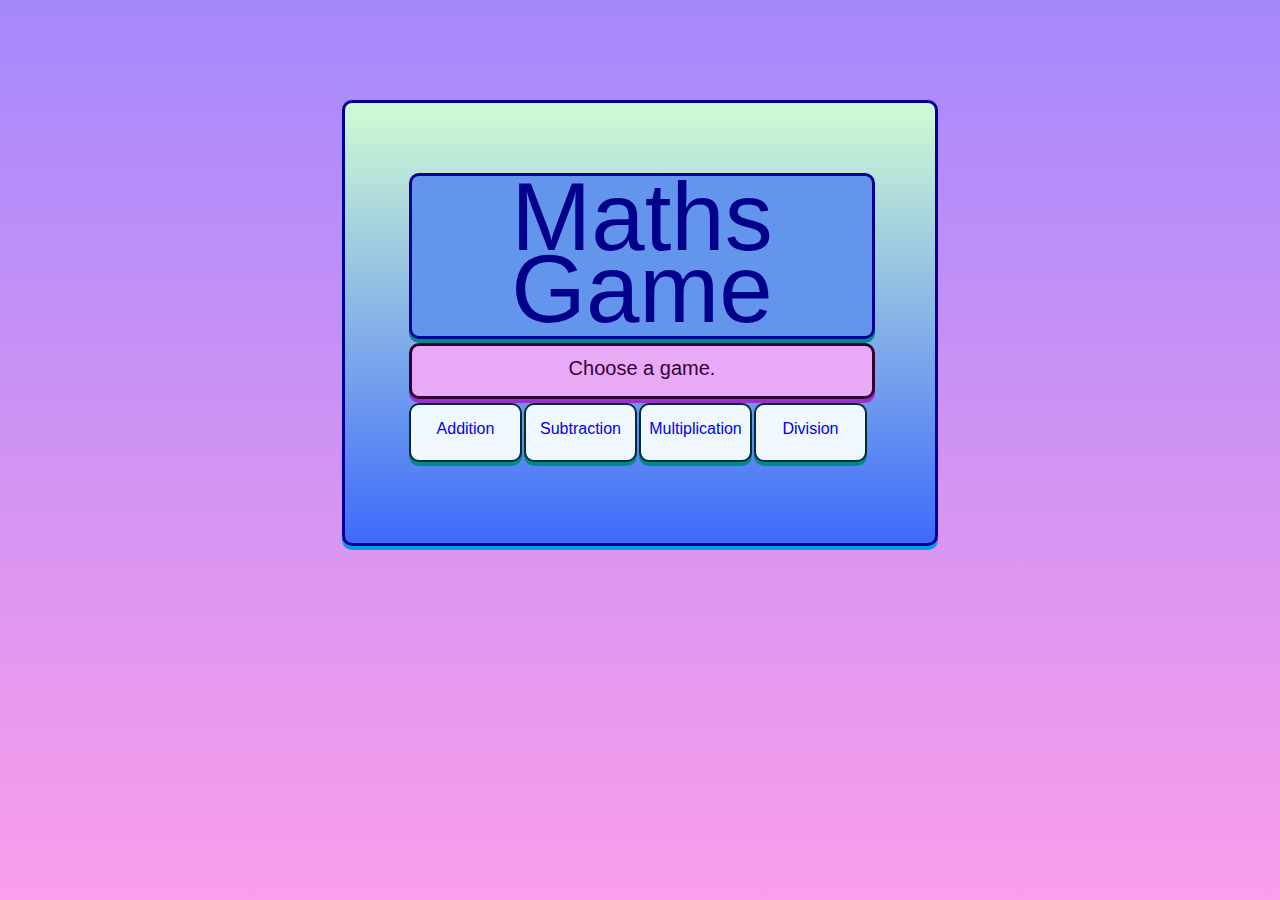
<file: index.html>
<!DOCTYPE html>
<html lang="en">
<head>
    <meta charset="UTF-8">
    <meta http-equiv="X-UA-Compatible" content="IE=edge">
    <meta name="viewport" content="width=device-width, initial-scale=1.0, user-scalable=yes">
    <title>Maths Game</title>
    <link rel="stylesheet" href="style.css">
</head>

<body>
    <div id="container">
        
        <div id="questionIndex">Maths Game</div>
        <div id="instruction">Choose a game.</div>
        <div id="links">
            <div class="boxIndex" id="box1"><a href="add.html">Addition</a></div>
            <div class="boxIndex" id="box2"><a href="subt.html"">Subtraction</a></div>
            <div class="boxIndex" id="box3"><a href="mutli.html">Multiplication</a></div>
            <div class="boxIndex" id="box4"><a href="divide.html">Division</a></div>
        </div>
        
    </div>
    
</body>
</html>
</file>
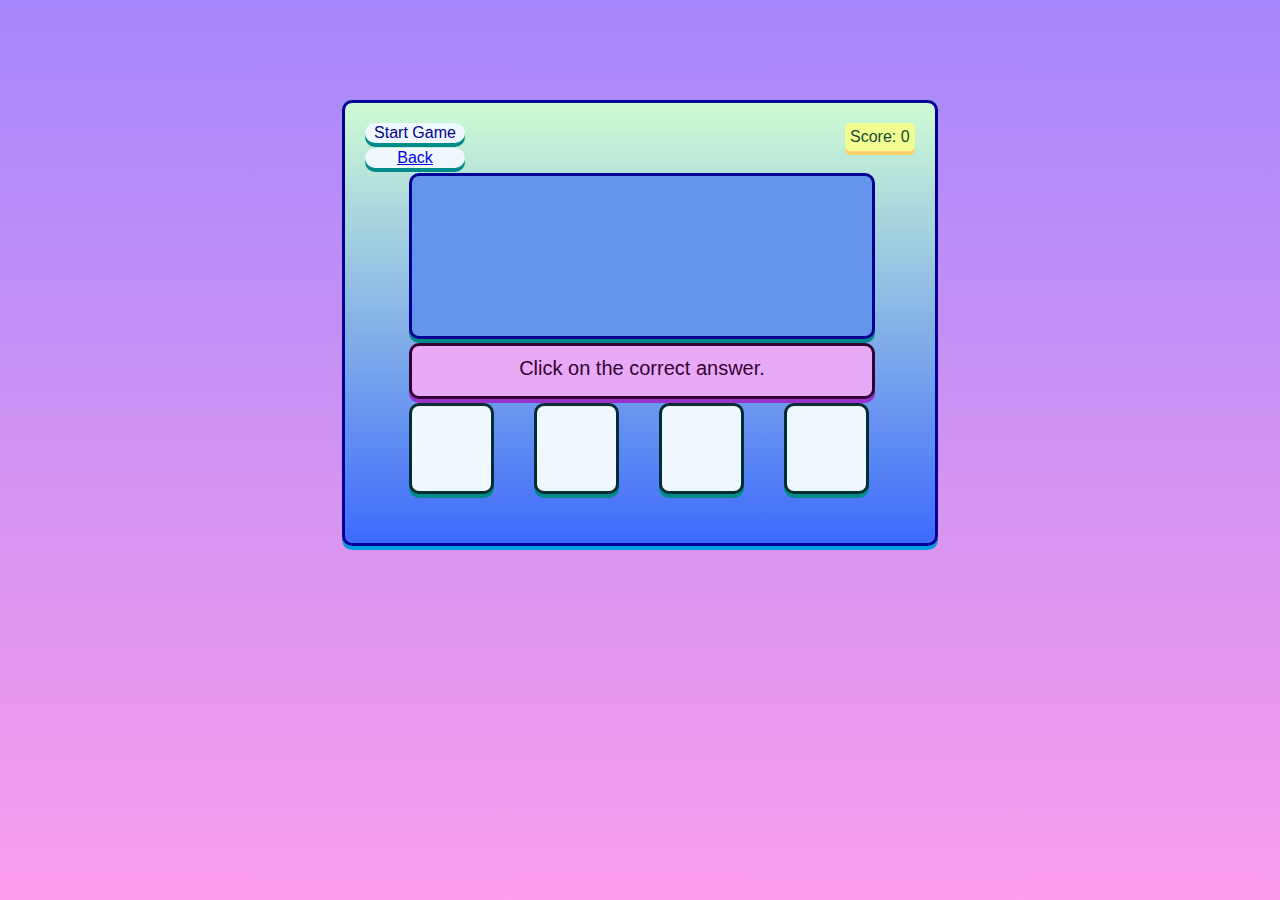
<file: add.html>
<!DOCTYPE html>
<html lang="en">
<head>
    <meta charset="UTF-8">
    <meta http-equiv="X-UA-Compatible" content="IE=edge">
    <meta name="viewport" content="width=device-width, initial-scale=1.0, user-scalable=yes">
    <title>Addition</title>
    <link rel="stylesheet" href="style.css">
</head>
<body>
    <div id="container">
        <div id="score">Score: <span id="scorevalue">0</span></div>
        <div id="correct">Correct!</div>
        <div id="wrong">Try Again!</div>
        <div id="question"></div>
        <div id="instruction">Click on the correct answer.</div>
        <div id="choices">
            <div class="box" id="box1"></div>
            <div class="box" id="box2"></div>
            <div class="box" id="box3"></div>
            <div class="box" id="box4"></div>
        </div>
        <div id="startreset">Start Game</div>
        <div id="menu"><a href="index.html">Back</a></div>
        <div id="timeremaining">Time Remaining: <span id="timeremainingvalue">0</span> sec</div>
        <div id="gameover"></div>
    </div>
    <script src="add.js"></script>
</body>
</html>
</file>
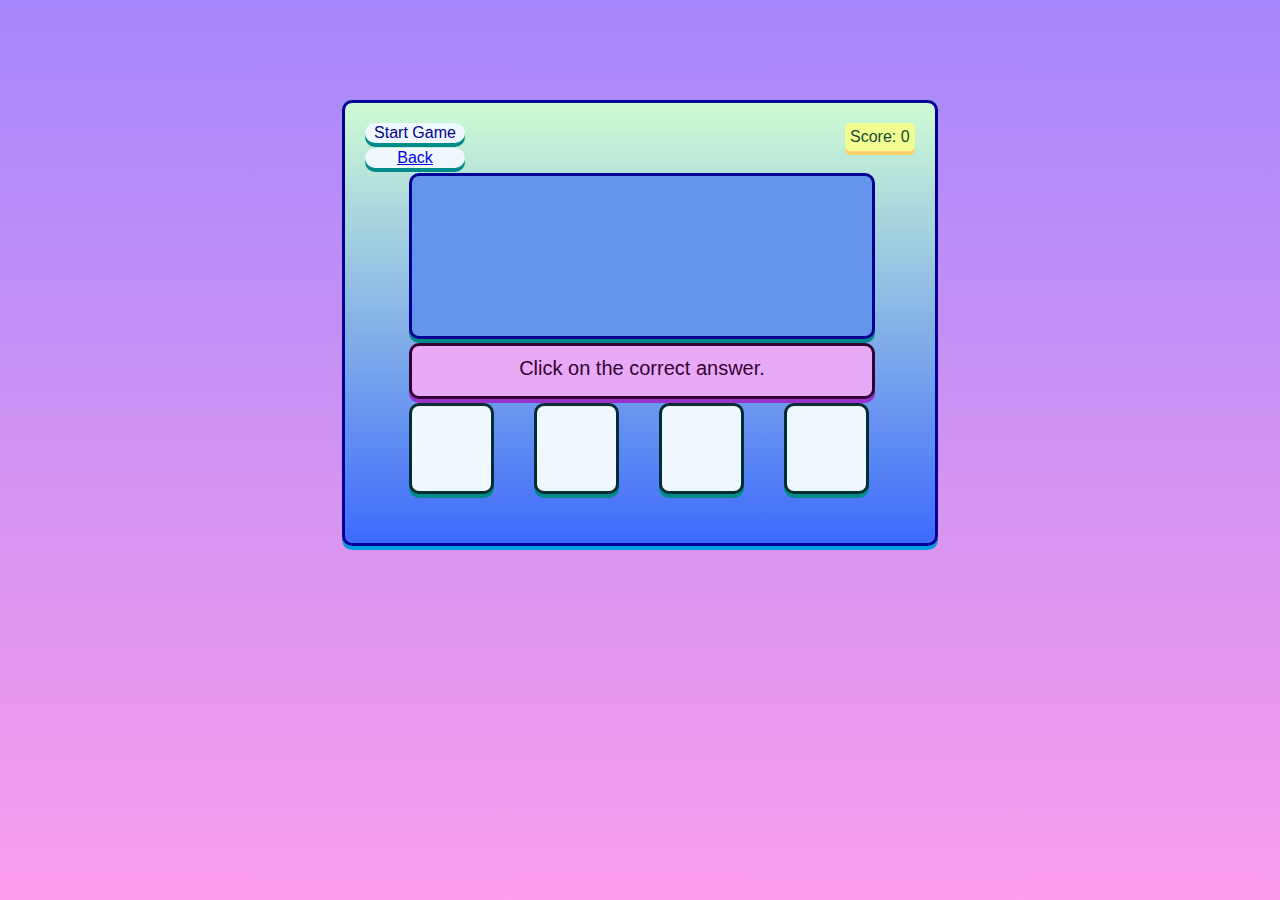
<file: divide.html>
<!DOCTYPE html>
<html lang="en">
<head>
    <meta charset="UTF-8">
    <meta http-equiv="X-UA-Compatible" content="IE=edge">
    <meta name="viewport" content="width=device-width, initial-scale=1.0, user-scalable=yes">
    <title>Division</title>
    <link rel="stylesheet" href="style.css">
</head>
<body>
    <div id="container">
        <div id="score">Score: <span id="scorevalue">0</span></div>
        <div id="correct">Correct!</div>
        <div id="wrong">Try Again!</div>
        <div id="question"></div>
        <div id="instruction">Click on the correct answer.</div>
        <div id="choices">
            <div class="box bd" id="box1"></div>
            <div class="box bd" id="box2"></div>
            <div class="box bd" id="box3"></div>
            <div class="box bd" id="box4"></div>
        </div>
        <div id="startreset">Start Game</div>
        <div id="menu"><a href="index.html">Back</a></div>
        <div id="timeremaining">Time Remaining: <span id="timeremainingvalue">0</span> sec</div>
        <div id="gameover"></div>
    </div>
    <script src="div.js"></script>
</body>
</html>
</file>
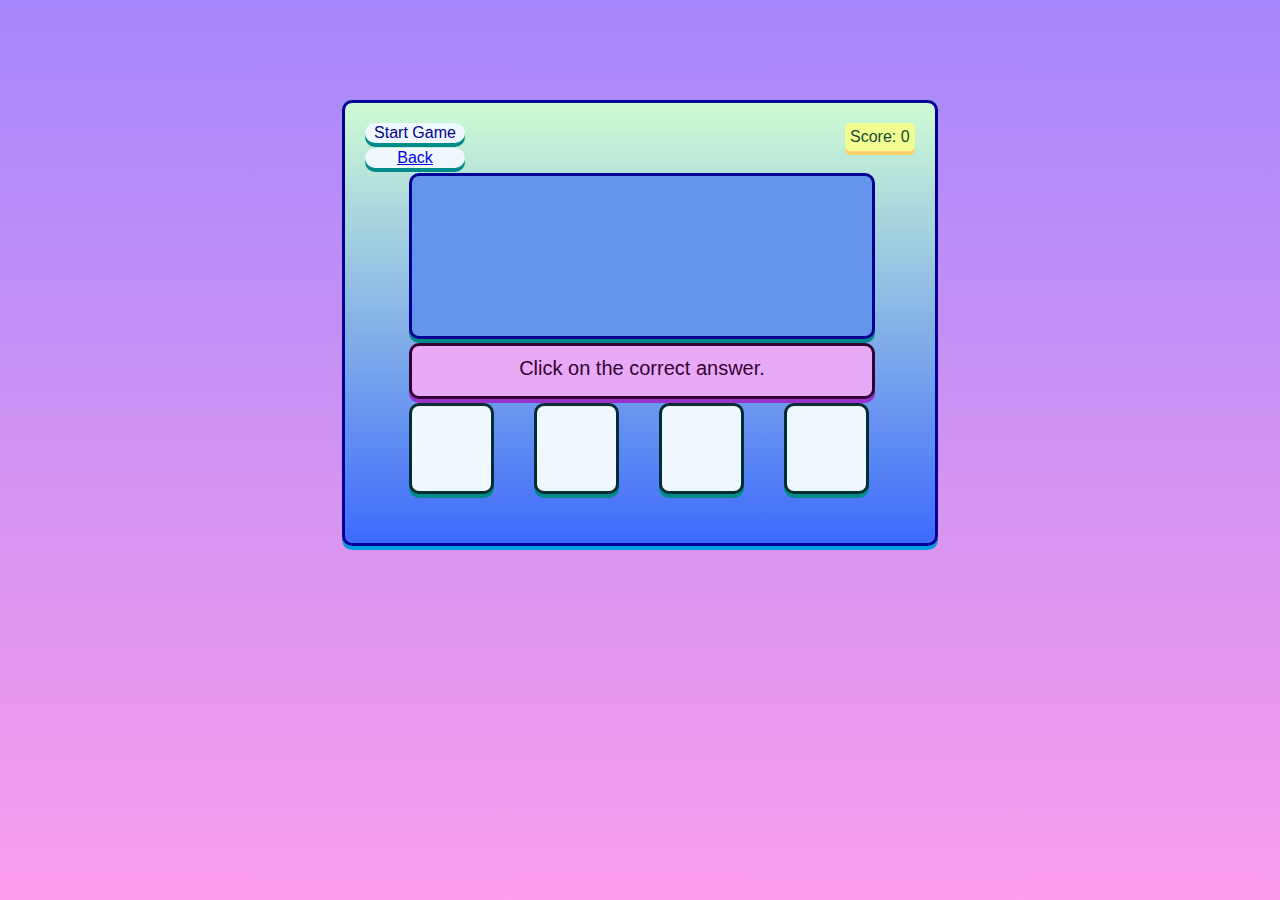
<file: mutli.html>
<!DOCTYPE html>
<html lang="en">
<head>
    <meta charset="UTF-8">
    <meta http-equiv="X-UA-Compatible" content="IE=edge">
    <meta name="viewport" content="width=device-width, initial-scale=1.0, user-scalable=yes">
    <title>Multiplication</title>
    <link rel="stylesheet" href="style.css">
</head>
<body>
    <div id="container">
        <div id="score">Score: <span id="scorevalue">0</span></div>
        <div id="correct">Correct!</div>
        <div id="wrong">Try Again!</div>
        <div id="question"></div>
        <div id="instruction">Click on the correct answer.</div>
        <div id="choices">
            <div class="box" id="box1"></div>
            <div class="box" id="box2"></div>
            <div class="box" id="box3"></div>
            <div class="box" id="box4"></div>
        </div>
        <div id="startreset">Start Game</div>
        <div id="menu"><a href="index.html">Back</a></div>
        <div id="timeremaining">Time Remaining: <span id="timeremainingvalue">0</span> sec</div>
        <div id="gameover"></div>
    </div>
    <script src="multi.js"></script>
</body>
</html>
</file>
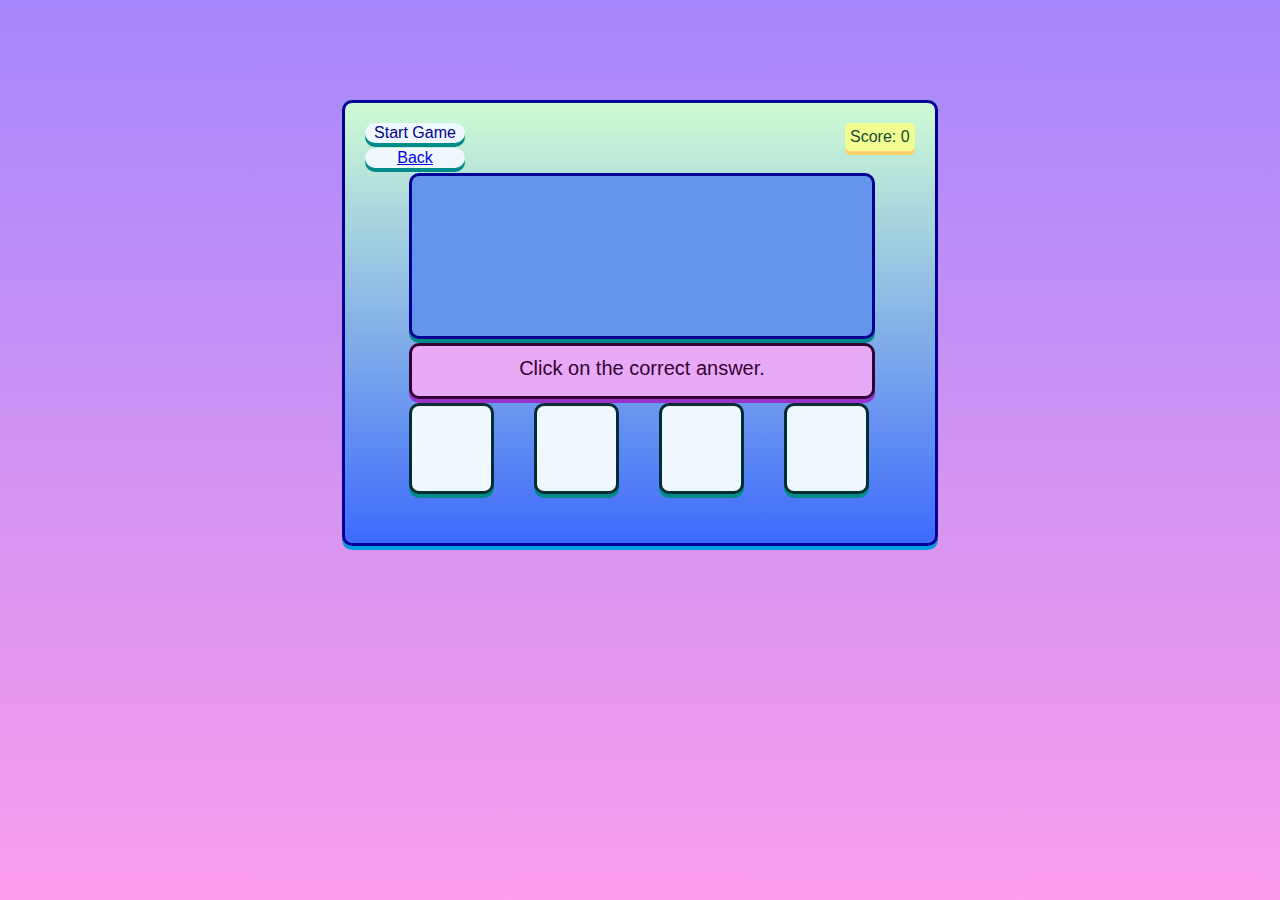
<file: subt.html>
<!DOCTYPE html>
<html lang="en">
<head>
    <meta charset="UTF-8">
    <meta http-equiv="X-UA-Compatible" content="IE=edge">
    <meta name="viewport" content="width=device-width, initial-scale=1.0, user-scalable=yes">
    <title>Subtraction</title>
    <link rel="stylesheet" href="style.css">
</head>
<body>
    <div id="container">
        <div id="score">Score: <span id="scorevalue">0</span></div>
        <div id="correct">Correct!</div>
        <div id="wrong">Try Again!</div>
        <div id="question"></div>
        <div id="instruction">Click on the correct answer.</div>
        <div id="choices">
            <div class="box" id="box1"></div>
            <div class="box" id="box2"></div>
            <div class="box" id="box3"></div>
            <div class="box" id="box4"></div>
        </div>
        <div id="startreset">Start Game</div>
        <div id="menu"><a href="index.html">Back</a></div>
        <div id="timeremaining">Time Remaining: <span id="timeremainingvalue">0</span> sec</div>
        <div id="gameover"></div>
    </div>
    <script src="sub.js"></script>
</body>
</html>
</file>
<file: style.css>
:root {
    font-family: cursive, sans-serif;
}

html {
    height: 100%;
    background: linear-gradient(rgb(165, 136, 252), rgb(251, 158, 235));
}

#container {
    height: 400px;
    width: 550px;
    background: linear-gradient(rgb(207, 252, 211), rgb(62, 106, 252));
    margin: 100px auto;
    padding: 20px;
    border-radius: 10px;
    border: 3px solid rgb(4, 1, 150);
    box-shadow: 0px 4px 0px 0px #009de4;
    -webkit-box-shadow: 0px 4px 0px 0px #009de4;
    -moz-box-shadow: 0px 4px 0px 0px #009de4;
    position: relative;
}

#score {
    background-color: #f1ff92;
    color: #164933;
    padding: 5px;
    border-radius: 5px;
    box-shadow: 0 4px 0 0px #ffcf70;
    -webkit-box-shadow: 0 4px 0 0 #ffcf70;
    -moz-box-shadow: 0 4px 0 0 #ffcf70;
    position: absolute;
    left: 500px;
}

#correct {
    position: absolute;
    left: 260px;
    background-color: green;
    color: white;
    padding: 5px;
    border-radius: 5px;
    box-shadow: 0 4px 0 0 darkgreen;
    -webkit-box-shadow: 0 4px 0 0 darkgreen;
    -moz-box-shadow: 0 4px 0 0 darkgreen;
    display: none;
}

#wrong {
    position: absolute;
    left: 260px;
    background-color: orangered;
    color: #f1ff92;
    padding: 5px;
    border-radius: 5px;
    box-shadow: 0 4px 0 0 brown;
    -webkit-box-shadow: 0 4px 0 0 brown;
    -moz-box-shadow: 0 4px 0 0 brown;
    display: none;
}

#question, #questionIndex {
    width: 450px;
    height: 150px;
    position: absolute;
    margin: 50px 44px;
    background-color: cornflowerblue;
    color: darkblue;
    font-size: 100px;
    text-align: center;
   
    padding: 5px;
    border-radius: 10px;
    border: 3px solid rgb(4, 1, 150);
    box-shadow: 0 4px 0 0 darkcyan;
    -moz-box-shadow: 0 4px 0 0 darkcyan;
    -webkit-box-shadow: 0 4px 0 0 darkcyan;
}

#questionIndex {
    font-size: 6rem;
    line-height: 4.5rem;
}

#instruction {
    width: 450px;
    height: 40px;
    position: absolute;
    margin: 220px 44px 10px 44px;
    background-color: rgb(232, 170, 247);
    color: rgb(52, 1, 52);
    font-size: 20px;
    text-align: center;
    line-height: 35px;
    padding: 5px;
    border-radius: 10px;
    border: 3px solid rgb(52, 1, 52);
    box-shadow: 0 4px 0 0 darkorchid;
    -webkit-box-shadow: 0 4px 0 0 darkorchid;
    -moz-box-shadow: 0 4px 0 0 darkorchid;
}

#choices {
    width: 460px;
    height: 100px;
    position: absolute;
    margin: 280px 44px 10px 44px;
    
}

#links {
    width: 460px;
    height: 100px;
    position: absolute;
    margin: 280px 44px 10px 44px;
}

.box {
    width: 79px;
    height: 85px;
    background-color: aliceblue;
    border-radius: 10px;
    border: 3px solid rgb(1, 45, 51);
    box-shadow: 0 4px 0 0 darkcyan;
    -webkit-box-shadow: 0 4px 0 0 darkcyan;
    -moz-box-shadow: 0 4px 0 0 darkcyan;
    float:left;
    margin-right: 40px;
    color: darkblue;
    text-align: center;
    font-size: 3rem;
    line-height: 5rem;
    position: relative;
    cursor: pointer;
    -webkit-transition: all 0.4s;
    -moz-transition: all 0.4s;
    -o-transition: all 0.4s;
    -ms-transition: all 0.4s;
    transition: all 0.4s;
}

.boxIndex {
    width: 109px;
    margin-right:2px;
    height: 55px;
    background-color: aliceblue;
    border-radius: 10px;
    border: 2px solid rgb(1, 45, 51);
    box-shadow: 0 4px 0 0 darkcyan;
    -webkit-box-shadow: 0 4px 0 0 darkcyan;
    -moz-box-shadow: 0 4px 0 0 darkcyan;
    float:left;
    color: darkblue;
    text-align: center;
    font-size: 1rem;
    line-height: 3rem;
    position: relative;
    cursor: pointer;
    -webkit-transition: all 0.4s;
    -moz-transition: all 0.4s;
    -o-transition: all 0.4s;
    -ms-transition: all 0.4s;
    transition: all 0.4s;
}

.boxIndex a {
    text-decoration: none;
}



#box4 {
    margin-right: 0;
}

#startreset {
    padding: 1px;
    background-color: aliceblue;
    border-radius: 10px;
    box-shadow: 0 3px 0 0 darkcyan;
    -webkit-box-shadow: 0 4px 0 0 darkcyan;
    -moz-box-shadow: 0 4px 0 0 darkcyan;
    margin-right: 450px;
    color: darkblue;
    text-align: center;
    font-size: 1rem;
    position: relative;
    cursor: pointer;
    -webkit-transition: all 0.4s;
    -moz-transition: all 0.4s;
    -o-transition: all 0.4s;
    -ms-transition: all 0.4s;
    transition: all 0.4s; 
}

#menu {
    padding: 1px;
    background-color: aliceblue;
    border-radius: 10px;
    box-shadow: 0 3px 0 0 darkcyan;
    -webkit-box-shadow: 0 4px 0 0 darkcyan;
    -moz-box-shadow: 0 4px 0 0 darkcyan;
    margin-right: 450px;
    margin-top: 5px;
    color: darkblue;
    text-align: center;
    font-size: 1rem;
    text-decoration: none;
    position: relative;
    cursor: pointer;
    -webkit-transition: all 0.4s;
    -moz-transition: all 0.4s;
    -o-transition: all 0.4s;
    -ms-transition: all 0.4s;
    transition: all 0.4s; 
}

.box:hover, #startreset:hover, #menu:hover {
    transform: scale(1.1);
    background-color: aquamarine;
    -webkit-background-color: aquamarine;
    -moz-background-color: aquamarine;
    box-shadow: 0 4px 0 0 white;
}

.box:active, #startreset:active, #menu:active {
    box-shadow: 0 0 darkcyan;
    -webkit-box-shadow: 0 0 darkcyan;
    -moz-box-shadow: 0 0 darkcyan;
    top: 4px;
}

.bd {
    font-size: 2rem;
    line-height: 5rem;
}

#timeremaining {
    width: 350px;
    background-color: #f1ff92;
    color: #164933;
    text-align: center;
    padding: 5px;
    border-radius: 5px;
    box-shadow: 0 4px 0 0 #ffcf70;
    -webkit-box-shadow: 0 4px 0 0 #ffcf70;
    -moz-box-shadow: 0 4px 0 0 #ffcf70;
    position: absolute;
    margin: 330px 94px;
    display: none;
}

#gameover {
    height: 200px;
    width: 500px;
    background: linear-gradient(yellow, orangered );
    color: white;
    font-size: 3rem;
    line-height: 2rem;
    text-align: center;
    text-transform: uppercase;
    z-index: 10;
    position: absolute;
    top: 100px;
    left: 43px;
    border-radius: 10px;
    border: black solid 4px;
    box-shadow: 0 4px 0 0 rgb(5, 5, 5);
    -webkit-box-shadow: 0 4px 3px 0 rgb(5, 5, 5);
    -moz-box-shadow: 0 4px 3px 0 rgb(5, 5, 5);
    display: none;
}
</file>
